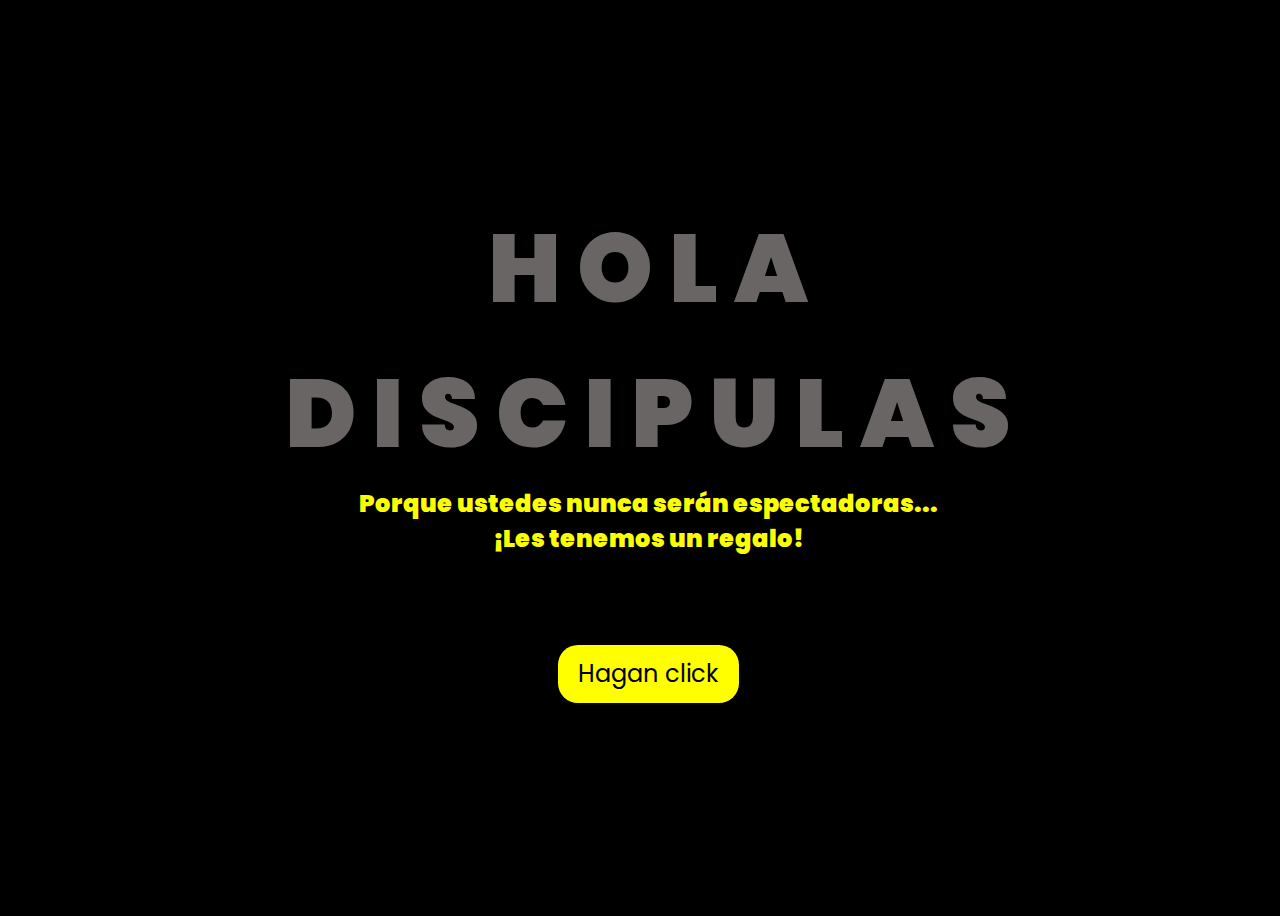
<file: index.html>
<!DOCTYPE html>
<html lang="es">
<head>
    <meta charset="UTF-8">
    <meta name="viewport" content="width=device-width, initial-scale=1.0">
    <link rel="stylesheet" href="css/style.css">
    <link rel="icon" href="img/flowers.png" type="image/x-icon">
    <title>Flores Discipulas</title>
</head>
<body>
    <div class="greetings">
        <span>H</span>
        <span>O</span>
        <span>L</span>
        <span>A</span>
    </div>
    <div class="greetings-discipulas">
        <span>D</span>
        <span>I</span>
        <span>S</span>
        <span>C</span>
        <span>I</span>
        <span>P</span>
        <span>U</span>
        <span>L</span>
        <span>A</span>
        <span>S</span>
        <div class="description">
            <span>Porque ustedes nunca serán espectadoras...</span>
            <br>
            <span>¡Les tenemos un regalo!</span>
        </div>
    <div class="button">
        <button>
            <a href="flower.html">Hagan click</a>
        </button>
    </div>
</body>
</html>
</file>
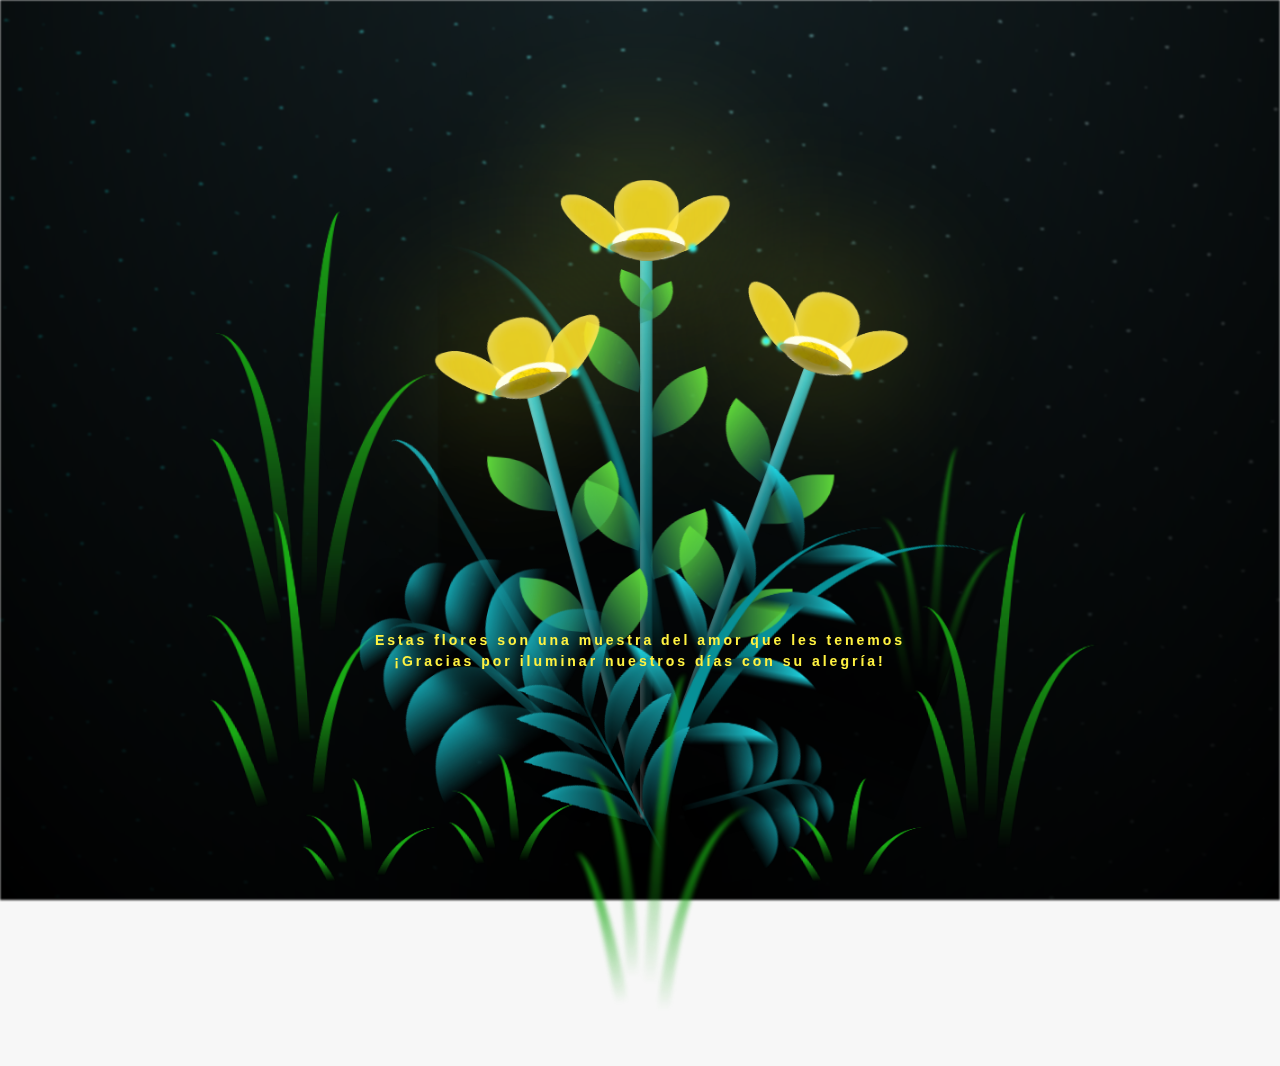
<file: flower.html>
<!DOCTYPE html>
<html lang="es">
  <head>
    <meta charset="UTF-8"/>
    <meta name="viewport" content="width=device-width, initial-scale=1.0" />
    <link rel="stylesheet" href="css/main.css" />
    <link rel="icon" href="img/flowers.png" type="image/x-icon" />
    <title>Flores Discipulas</title>
  </head>
  <body class="container">
    <audio src="sound/Floricienta — Flores Amarillas [Letra].mp3" autoplay></audio>

    </div>
    <div class="texto_mensaje"></div>
    <h1 class="titulo">Estas flores son una muestra del amor que les tenemos<br>
      ¡Gracias por iluminar nuestros días con su alegría!</h1>
    </div>
    <div class="night"></div>
    <div class="flowers">
      <div class="flower flower--1">
        <div class="flower__leafs flower__leafs--1">
          <div class="flower__leaf flower__leaf--1"></div>
          <div class="flower__leaf flower__leaf--2"></div>
          <div class="flower__leaf flower__leaf--3"></div>
          <div class="flower__leaf flower__leaf--4"></div>
          <div class="flower__white-circle"></div>
 
          <div class="flower__light flower__light--1"></div>
          <div class="flower__light flower__light--2"></div>
          <div class="flower__light flower__light--3"></div>
          <div class="flower__light flower__light--4"></div>
          <div class="flower__light flower__light--5"></div>
          <div class="flower__light flower__light--6"></div>
          <div class="flower__light flower__light--7"></div>
          <div class="flower__light flower__light--8"></div>
        </div>
        <div class="flower__line">
          <div class="flower__line__leaf flower__line__leaf--1"></div>
          <div class="flower__line__leaf flower__line__leaf--2"></div>
          <div class="flower__line__leaf flower__line__leaf--3"></div>
          <div class="flower__line__leaf flower__line__leaf--4"></div>
          <div class="flower__line__leaf flower__line__leaf--5"></div>
          <div class="flower__line__leaf flower__line__leaf--6"></div>
        </div>
      </div>

      <div class="flower flower--2">
        <div class="flower__leafs flower__leafs--2">
          <div class="flower__leaf flower__leaf--1"></div>
          <div class="flower__leaf flower__leaf--2"></div>
          <div class="flower__leaf flower__leaf--3"></div>
          <div class="flower__leaf flower__leaf--4"></div>
          <div class="flower__white-circle"></div>

          <div class="flower__light flower__light--1"></div>
          <div class="flower__light flower__light--2"></div>
          <div class="flower__light flower__light--3"></div>
          <div class="flower__light flower__light--4"></div>
          <div class="flower__light flower__light--5"></div>
          <div class="flower__light flower__light--6"></div>
          <div class="flower__light flower__light--7"></div>
          <div class="flower__light flower__light--8"></div>
        </div>
        <div class="flower__line">
          <div class="flower__line__leaf flower__line__leaf--1"></div>
          <div class="flower__line__leaf flower__line__leaf--2"></div>
          <div class="flower__line__leaf flower__line__leaf--3"></div>
          <div class="flower__line__leaf flower__line__leaf--4"></div>
        </div>
      </div>

      <div class="flower flower--3">
        <div class="flower__leafs flower__leafs--3">
          <div class="flower__leaf flower__leaf--1"></div>
          <div class="flower__leaf flower__leaf--2"></div>
          <div class="flower__leaf flower__leaf--3"></div>
          <div class="flower__leaf flower__leaf--4"></div>
          <div class="flower__white-circle"></div>

          <div class="flower__light flower__light--1"></div>
          <div class="flower__light flower__light--2"></div>
          <div class="flower__light flower__light--3"></div>
          <div class="flower__light flower__light--4"></div>
          <div class="flower__light flower__light--5"></div>
          <div class="flower__light flower__light--6"></div>
          <div class="flower__light flower__light--7"></div>
          <div class="flower__light flower__light--8"></div>
        </div>
        <div class="flower__line">
          <div class="flower__line__leaf flower__line__leaf--1"></div>
          <div class="flower__line__leaf flower__line__leaf--2"></div>
          <div class="flower__line__leaf flower__line__leaf--3"></div>
          <div class="flower__line__leaf flower__line__leaf--4"></div>
        </div>
      </div>

      <div class="grow-ans" style="--d: 1.2s">
        <div class="flower__g-long">
          <div class="flower__g-long__top"></div>
          <div class="flower__g-long__bottom"></div>
        </div>
      </div>

      <div class="growing-grass">
        <div class="flower__grass flower__grass--1">
          <div class="flower__grass--top"></div>
          <div class="flower__grass--bottom"></div>
          <div class="flower__grass__leaf flower__grass__leaf--1"></div>
          <div class="flower__grass__leaf flower__grass__leaf--2"></div>
          <div class="flower__grass__leaf flower__grass__leaf--3"></div>
          <div class="flower__grass__leaf flower__grass__leaf--4"></div>
          <div class="flower__grass__leaf flower__grass__leaf--5"></div>
          <div class="flower__grass__leaf flower__grass__leaf--6"></div>
          <div class="flower__grass__leaf flower__grass__leaf--7"></div>
          <div class="flower__grass__leaf flower__grass__leaf--8"></div>
          <div class="flower__grass__overlay"></div>
        </div>
      </div>

      <div class="growing-grass">
        <div class="flower__grass flower__grass--2">
          <div class="flower__grass--top"></div>
          <div class="flower__grass--bottom"></div>
          <div class="flower__grass__leaf flower__grass__leaf--1"></div>
          <div class="flower__grass__leaf flower__grass__leaf--2"></div>
          <div class="flower__grass__leaf flower__grass__leaf--3"></div>
          <div class="flower__grass__leaf flower__grass__leaf--4"></div>
          <div class="flower__grass__leaf flower__grass__leaf--5"></div>
          <div class="flower__grass__leaf flower__grass__leaf--6"></div>
          <div class="flower__grass__leaf flower__grass__leaf--7"></div>
          <div class="flower__grass__leaf flower__grass__leaf--8"></div>
          <div class="flower__grass__overlay"></div>
        </div>
      </div>

      <div class="grow-ans" style="--d: 2.4s">
        <div class="flower__g-right flower__g-right--1">
          <div class="leaf"></div>
        </div>
      </div>

      <div class="grow-ans" style="--d: 2.8s">
        <div class="flower__g-right flower__g-right--2">
          <div class="leaf"></div>
        </div>
      </div>

      <div class="grow-ans" style="--d: 2.8s">
        <div class="flower__g-front">
          <div
            class="flower__g-front__leaf-wrapper flower__g-front__leaf-wrapper--1"
          >
            <div class="flower__g-front__leaf"></div>
          </div>
          <div
            class="flower__g-front__leaf-wrapper flower__g-front__leaf-wrapper--2"
          >
            <div class="flower__g-front__leaf"></div>
          </div>
          <div
            class="flower__g-front__leaf-wrapper flower__g-front__leaf-wrapper--3"
          >
            <div class="flower__g-front__leaf"></div>
          </div>
          <div
            class="flower__g-front__leaf-wrapper flower__g-front__leaf-wrapper--4"
          >
            <div class="flower__g-front__leaf"></div>
          </div>
          <div
            class="flower__g-front__leaf-wrapper flower__g-front__leaf-wrapper--5"
          >
            <div class="flower__g-front__leaf"></div>
          </div>
          <div
            class="flower__g-front__leaf-wrapper flower__g-front__leaf-wrapper--6"
          >
            <div class="flower__g-front__leaf"></div>
          </div>
          <div
            class="flower__g-front__leaf-wrapper flower__g-front__leaf-wrapper--7"
          >
            <div class="flower__g-front__leaf"></div>
          </div>
          <div
            class="flower__g-front__leaf-wrapper flower__g-front__leaf-wrapper--8"
          >
            <div class="flower__g-front__leaf"></div>
          </div>
          <div class="flower__g-front__line"></div>
        </div>
      </div>

      <div class="grow-ans" style="--d: 3.2s">
        <div class="flower__g-fr">
          <div class="leaf"></div>
          <div class="flower__g-fr__leaf flower__g-fr__leaf--1"></div>
          <div class="flower__g-fr__leaf flower__g-fr__leaf--2"></div>
          <div class="flower__g-fr__leaf flower__g-fr__leaf--3"></div>
          <div class="flower__g-fr__leaf flower__g-fr__leaf--4"></div>
          <div class="flower__g-fr__leaf flower__g-fr__leaf--5"></div>
          <div class="flower__g-fr__leaf flower__g-fr__leaf--6"></div>
          <div class="flower__g-fr__leaf flower__g-fr__leaf--7"></div>
          <div class="flower__g-fr__leaf flower__g-fr__leaf--8"></div>
        </div>
      </div>

      <div class="long-g long-g--0">
        <div class="grow-ans" style="--d: 3s">
          <div class="leaf leaf--0"></div>
        </div>
        <div class="grow-ans" style="--d: 2.2s">
          <div class="leaf leaf--1"></div>
        </div>
        <div class="grow-ans" style="--d: 3.4s">
          <div class="leaf leaf--2"></div>
        </div>
        <div class="grow-ans" style="--d: 3.6s">
          <div class="leaf leaf--3"></div>
        </div>
      </div>

      <div class="long-g long-g--1">
        <div class="grow-ans" style="--d: 3.6s">
          <div class="leaf leaf--0"></div>
        </div>
        <div class="grow-ans" style="--d: 3.8s">
          <div class="leaf leaf--1"></div>
        </div>
        <div class="grow-ans" style="--d: 4s">
          <div class="leaf leaf--2"></div>
        </div>
        <div class="grow-ans" style="--d: 4.2s">
          <div class="leaf leaf--3"></div>
        </div>
      </div>

      <div class="long-g long-g--2">
        <div class="grow-ans" style="--d: 4s">
          <div class="leaf leaf--0"></div>
        </div>
        <div class="grow-ans" style="--d: 4.2s">
          <div class="leaf leaf--1"></div>
        </div>
        <div class="grow-ans" style="--d: 4.4s">
          <div class="leaf leaf--2"></div>
        </div>
        <div class="grow-ans" style="--d: 4.6s">
          <div class="leaf leaf--3"></div>
        </div>
      </div>

      <div class="long-g long-g--3">
        <div class="grow-ans" style="--d: 4s">
          <div class="leaf leaf--0"></div>
        </div>
        <div class="grow-ans" style="--d: 4.2s">
          <div class="leaf leaf--1"></div>
        </div>
        <div class="grow-ans" style="--d: 3s">
          <div class="leaf leaf--2"></div>
        </div>
        <div class="grow-ans" style="--d: 3.6s">
          <div class="leaf leaf--3"></div>
        </div>
      </div>

      <div class="long-g long-g--4">
        <div class="grow-ans" style="--d: 4s">
          <div class="leaf leaf--0"></div>
        </div>
        <div class="grow-ans" style="--d: 4.2s">
          <div class="leaf leaf--1"></div>
        </div>
        <div class="grow-ans" style="--d: 3s">
          <div class="leaf leaf--2"></div>
        </div>
        <div class="grow-ans" style="--d: 3.6s">
          <div class="leaf leaf--3"></div>
        </div>
      </div>

      <div class="long-g long-g--5">
        <div class="grow-ans" style="--d: 4s">
          <div class="leaf leaf--0"></div>
        </div>
        <div class="grow-ans" style="--d: 4.2s">
          <div class="leaf leaf--1"></div>
        </div>
        <div class="grow-ans" style="--d: 3s">
          <div class="leaf leaf--2"></div>
        </div>
        <div class="grow-ans" style="--d: 3.6s">
          <div class="leaf leaf--3"></div>
        </div>
      </div>

      <div class="long-g long-g--6">
        <div class="grow-ans" style="--d: 4.2s">
          <div class="leaf leaf--0"></div>
        </div>
        <div class="grow-ans" style="--d: 4.4s">
          <div class="leaf leaf--1"></div>
        </div>
        <div class="grow-ans" style="--d: 4.6s">
          <div class="leaf leaf--2"></div>
        </div>
        <div class="grow-ans" style="--d: 4.8s">
          <div class="leaf leaf--3"></div>
        </div>
      </div>

      <div class="long-g long-g--7">
        <div class="grow-ans" style="--d: 3s">
          <div class="leaf leaf--0"></div>
        </div>
        <div class="grow-ans" style="--d: 3.2s">
          <div class="leaf leaf--1"></div>
        </div>
        <div class="grow-ans" style="--d: 3.5s">
          <div class="leaf leaf--2"></div>
        </div>
        <div class="grow-ans" style="--d: 3.6s">
          <div class="leaf leaf--3"></div>
        </div>
      </div>
    </div>
    <script src="anim.js"></script>
    <script src="main.js"></script>
  </body>
</html>
</file>
<file: css/style.css>
@import url("https://fonts.googleapis.com/css2?family=Poppins:ital,wght@0,500;1,900&display=swap");
* {
    font-family: "Poppins", cursive;
}
body {
    color: #696565;
    width: 100%;
    height: 100vh;
    display: flex;
    flex-direction: column;
    align-items: center;
    justify-content: center;
    background-color: black;
}   
.greetings {
    font-size: 6rem;
    font-weight: 900;
    text-align: center;
}
.greetings > span {
    animation: glow 3s ease-in-out infinite;
}

.greetings-discipulas {
    font-size: 6rem;
    font-weight: 900;
    text-align: center;
}
.greetings-discipulas > span {
    animation: glow 3s ease-in-out infinite;
}

@keyframes glow {
    0%,
    100% {
        color: #fff;
        text-shadow: 0 0 12px #fbff00, 0 0 50px #fbff00, 0 0 100px #fbff00;
    }
    10%,
    90% {
        color: #696565;
        text-shadow: none;
    }
}

.greetings:first-of-type > span:nth-child(1) {
    animation-delay: 0s;
}
.greetings:first-of-type > span:nth-child(2) {
    animation-delay: 0.2s;
}
.greetings:first-of-type > span:nth-child(3) {
    animation-delay: 0.4s;
}
.greetings:first-of-type > span:nth-child(4) {
    animation-delay: 0.6s;
}

.greetings-discipulas:nth-of-type(2) > span:nth-child(1) {
    animation-delay: 0.8s;
}
.greetings-discipulas:nth-of-type(2) > span:nth-child(2) {
    animation-delay: 1.0s;
}
.greetings-discipulas:nth-of-type(2) > span:nth-child(3) {
    animation-delay: 1.2s;
}
.greetings-discipulas:nth-of-type(2) > span:nth-child(4) {
    animation-delay: 1.4s;
}
.greetings-discipulas:nth-of-type(2) > span:nth-child(5) {
    animation-delay: 1.6s;
}
.greetings-discipulas:nth-of-type(2) > span:nth-child(6) {
    animation-delay: 1.8s;
}
.greetings-discipulas:nth-of-type(2) > span:nth-child(7) {
    animation-delay: 2s;
}
.greetings-discipulas:nth-of-type(2) > span:nth-child(8) {
    animation-delay: 2.2s;
}
.greetings-discipulas:nth-of-type(2) > span:nth-child(9) {
    animation-delay: 2.4s;
}
.greetings-discipulas:nth-of-type(2) > span:nth-child(10) {
    animation-delay: 2.6s;
}

.description {
    font-size: 1.5rem;
    margin-bottom: 20px;
}

.button a {
    text-decoration: none;
    font-size: 1.5rem;
    color: #111;
    text-align: center;
}

@media screen and (max-width: 574px) {
    .greetings {
        display: block;
        font-size: 3rem;
        font-weight: 500;
        text-align: center;
    }
    .description {
        font-size: 1rem;
    }

    .button a {
        font-size: 0.5rem;
    }
}

@media screen and (max-width: 574px) {
    .greetings-discipulas {
        display: block;
        font-size: 3rem;
        font-weight: 500;
        text-align: center;
    }
    .description {
        font-size: 1rem;
    }

    .button a {
        font-size: 0.5rem;
    }
}

.description {
    color: #fbff00;
    text-align: center;
}

/* Estilo para el botón */
.button button {
    background-color: yellow; /* Fondo amarillo */
    border: none; /* Sin bordes */
    padding: 10px 20px; /* Ajusta el relleno según tu preferencia */
    font-size: 25px; /* Tamaño de fuente */
    cursor: pointer;
    position: relative; /* Necesario para el resplandor */
    border-radius: 20px; /* Esquinas redondeadas */
    transition: background-color 0.3s ease-in-out; /* Transición suave para el color de fondo */
}

/* Estilo para el enlace dentro del botón */
.button button a {
    text-decoration: none; /* Elimina el subrayado del enlace */
    color: #000000; /* Hereda el color del texto del botón */
}

/* Efecto de resplandor al pasar el cursor sobre el botón */
.button button:hover {
    background-color: rgb(255, 228, 109); /* Cambia el color de fondo al pasar el mouse a naranja */
    box-shadow: 0 0 10px yellow, 0 0 20px yellow, 0 0 30px yellow; /* Efecto de resplandor amarillo */
}
</file>
<file: css/main.css>
*,
*::after,
*::before {
  padding: 0;
  margin: 0;
  box-sizing: border-box;
}

:root {
  --dark-color: #000;
}

body {
  display: flex;
  align-items: flex-end;
  justify-content: center;
  min-height: 100vh;
  background-color: var(--dark-color);
  overflow: hidden;
  perspective: 1000px;
}

#lyrics {
  font-size: 28px;
  font-family: "Franklin Gothic Medium", "Arial Narrow", Arial, sans-serif;
  color: white;
  position: absolute;
  margin-bottom: 20%;
  z-index: 1;
  font-weight: bold;
  letter-spacing: 4px;
}
@media only screen and (max-width: 600px) {
  /* Estilos específicos para dispositivos con un ancho máximo de 600px */
  #lyrics {
      font-size: 14px; /* Reduce el tamaño del texto para dispositivos más pequeños */
      margin-bottom: 530px;
      letter-spacing: 3px;
  }

}

@keyframes fadeIn {
  from {
    opacity: 0;
  }
  to {
    opacity: 1;
  }
}

.night {
  z-index: -1;
  position: absolute;
  left: 50%;
  top: 0;
  transform: translateX(-50%);
  width: 100%;
  height: 100%;
  filter: blur(0.1vmin);
  background-image: radial-gradient(
      ellipse at top,
      transparent 0%,
      var(--dark-color)
    ),
    radial-gradient(
      ellipse at bottom,
      var(--dark-color),
      rgba(145, 233, 255, 0.2)
    ),
    repeating-linear-gradient(
      220deg,
      rgb(0, 0, 0) 0px,
      rgb(0, 0, 0) 19px,
      transparent 19px,
      transparent 22px
    ),
    repeating-linear-gradient(
      189deg,
      rgb(0, 0, 0) 0px,
      rgb(0, 0, 0) 19px,
      transparent 19px,
      transparent 22px
    ),
    repeating-linear-gradient(
      148deg,
      rgb(0, 0, 0) 0px,
      rgb(0, 0, 0) 19px,
      transparent 19px,
      transparent 22px
    ),
    linear-gradient(90deg, rgb(0, 255, 250), rgb(240, 240, 240));
}

.flowers {
  position: relative;
  transform: scale(0.9);
  /*margin-bottom: 100px;
  */
}

@media only screen and (max-width: 600px) {
  /* Estilos específicos para dispositivos con un ancho máximo de 600px */
.flowers {
      font-size: 14px;
      margin-bottom: 35%;
      letter-spacing: 3px;
      transform: scale(1.0);
}

}

.flower {
  position: absolute;
  bottom: 10vmin;
  transform-origin: bottom center;
  z-index: 10;
  --fl-speed: 0.8s;
}
.flower--1 {
  -webkit-animation: moving-flower-1 4s linear infinite;
  animation: moving-flower-1 4s linear infinite;
}
.flower--1 .flower__line {
  height: 70vmin;
  -webkit-animation-delay: 0.3s;
  animation-delay: 0.3s;
}
.flower--1 .flower__line__leaf--1 {
  -webkit-animation: blooming-leaf-right var(--fl-speed) 1.6s backwards;
  animation: blooming-leaf-right var(--fl-speed) 1.6s backwards;
}
.flower--1 .flower__line__leaf--2 {
  -webkit-animation: blooming-leaf-right var(--fl-speed) 1.4s backwards;
  animation: blooming-leaf-right var(--fl-speed) 1.4s backwards;
}
.flower--1 .flower__line__leaf--3 {
  -webkit-animation: blooming-leaf-left var(--fl-speed) 1.2s backwards;
  animation: blooming-leaf-left var(--fl-speed) 1.2s backwards;
}
.flower--1 .flower__line__leaf--4 {
  -webkit-animation: blooming-leaf-left var(--fl-speed) 1s backwards;
  animation: blooming-leaf-left var(--fl-speed) 1s backwards;
}
.flower--1 .flower__line__leaf--5 {
  -webkit-animation: blooming-leaf-right var(--fl-speed) 1.8s backwards;
  animation: blooming-leaf-right var(--fl-speed) 1.8s backwards;
}
.flower--1 .flower__line__leaf--6 {
  -webkit-animation: blooming-leaf-left var(--fl-speed) 2s backwards;
  animation: blooming-leaf-left var(--fl-speed) 2s backwards;
}
.flower--2 {
  left: 50%;
  transform: rotate(20deg);
  -webkit-animation: moving-flower-2 4s linear infinite;
  animation: moving-flower-2 4s linear infinite;
}
.flower--2 .flower__line {
  height: 60vmin;
  -webkit-animation-delay: 0.6s;
  animation-delay: 0.6s;
}
.flower--2 .flower__line__leaf--1 {
  -webkit-animation: blooming-leaf-right var(--fl-speed) 1.9s backwards;
  animation: blooming-leaf-right var(--fl-speed) 1.9s backwards;
}
.flower--2 .flower__line__leaf--2 {
  -webkit-animation: blooming-leaf-right var(--fl-speed) 1.7s backwards;
  animation: blooming-leaf-right var(--fl-speed) 1.7s backwards;
}
.flower--2 .flower__line__leaf--3 {
  -webkit-animation: blooming-leaf-left var(--fl-speed) 1.5s backwards;
  animation: blooming-leaf-left var(--fl-speed) 1.5s backwards;
}
.flower--2 .flower__line__leaf--4 {
  -webkit-animation: blooming-leaf-left var(--fl-speed) 1.3s backwards;
  animation: blooming-leaf-left var(--fl-speed) 1.3s backwards;
}
.flower--3 {
  left: 50%;
  transform: rotate(-15deg);
  -webkit-animation: moving-flower-3 4s linear infinite;
  animation: moving-flower-3 4s linear infinite;
}
.flower--3 .flower__line {
  -webkit-animation-delay: 0.9s;
  animation-delay: 0.9s;
}
.flower--3 .flower__line__leaf--1 {
  -webkit-animation: blooming-leaf-right var(--fl-speed) 2.5s backwards;
  animation: blooming-leaf-right var(--fl-speed) 2.5s backwards;
}
.flower--3 .flower__line__leaf--2 {
  -webkit-animation: blooming-leaf-right var(--fl-speed) 2.3s backwards;
  animation: blooming-leaf-right var(--fl-speed) 2.3s backwards;
}
.flower--3 .flower__line__leaf--3 {
  -webkit-animation: blooming-leaf-left var(--fl-speed) 2.1s backwards;
  animation: blooming-leaf-left var(--fl-speed) 2.1s backwards;
}
.flower--3 .flower__line__leaf--4 {
  -webkit-animation: blooming-leaf-left var(--fl-speed) 1.9s backwards;
  animation: blooming-leaf-left var(--fl-speed) 1.9s backwards;
}
.flower__leafs {
  position: relative;
  -webkit-animation: blooming-flower 2s backwards;
  animation: blooming-flower 2s backwards;
}
.flower__leafs--1 {
  -webkit-animation-delay: 1.1s;
  animation-delay: 1.1s;
}
.flower__leafs--2 {
  -webkit-animation-delay: 1.4s;
  animation-delay: 1.4s;
}
.flower__leafs--3 {
  -webkit-animation-delay: 1.7s;
  animation-delay: 1.7s;
}
.flower__leafs::after {
  content: "";
  position: absolute;
  left: 0;
  top: 0;
  transform: translate(-50%, -100%);
  width: 8vmin;
  height: 8vmin;
  background-color: #f9fd25;
  /* background-color: #fd2525; */
  filter: blur(10vmin);
}
.flower__leaf {
  position: absolute;
  bottom: 0;
  left: 50%;
  width: 8vmin;
  height: 11vmin;
  border-radius: 51% 49% 47% 53%/44% 45% 55% 69%;
  background-color: #253bfd;
  background-color: #fddd25;
  transform-origin: bottom center;
  opacity: 0.9;
  box-shadow: inset 0 0 2vmin rgba(255, 255, 255, 0.5);
}
.flower__leaf--1 {
  transform: translate(-10%, 1%) rotateY(40deg) rotateX(-50deg);
}
.flower__leaf--2 {
  transform: translate(-50%, -4%) rotateX(40deg);
}
.flower__leaf--3 {
  transform: translate(-90%, 0%) rotateY(45deg) rotateX(50deg);
}
.flower__leaf--4 {
  width: 8vmin;
  height: 8vmin;
  transform-origin: bottom left;
  border-radius: 4vmin 10vmin 4vmin 4vmin;
  transform: translate(0%, 18%) rotateX(70deg) rotate(-43deg);
  background-color: #7c6901;
  z-index: 1;
  opacity: 0.8;
}
.flower__white-circle {
  position: absolute;
  left: -3.5vmin;
  top: -3vmin;
  width: 9vmin;
  height: 4vmin;
  border-radius: 50%;
  background-color: #fff;
}
.flower__white-circle::after {
  content: "";
  position: absolute;
  left: 50%;
  top: 45%;
  transform: translate(-50%, -50%);
  width: 60%;
  height: 60%;
  border-radius: inherit;
  background-image: repeating-linear-gradient(
      135deg,
      rgba(0, 0, 0, 0.03) 0px,
      rgba(0, 0, 0, 0.03) 1px,
      transparent 1px,
      transparent 12px
    ),
    repeating-linear-gradient(
      45deg,
      rgba(0, 0, 0, 0.03) 0px,
      rgba(0, 0, 0, 0.03) 1px,
      transparent 1px,
      transparent 12px
    ),
    repeating-linear-gradient(
      67.5deg,
      rgba(0, 0, 0, 0.03) 0px,
      rgba(0, 0, 0, 0.03) 1px,
      transparent 1px,
      transparent 12px
    ),
    repeating-linear-gradient(
      135deg,
      rgba(0, 0, 0, 0.03) 0px,
      rgba(0, 0, 0, 0.03) 1px,
      transparent 1px,
      transparent 12px
    ),
    repeating-linear-gradient(
      45deg,
      rgba(0, 0, 0, 0.03) 0px,
      rgba(0, 0, 0, 0.03) 1px,
      transparent 1px,
      transparent 12px
    ),
    repeating-linear-gradient(
      112.5deg,
      rgba(0, 0, 0, 0.03) 0px,
      rgba(0, 0, 0, 0.03) 1px,
      transparent 1px,
      transparent 12px
    ),
    repeating-linear-gradient(
      112.5deg,
      rgba(0, 0, 0, 0.03) 0px,
      rgba(0, 0, 0, 0.03) 1px,
      transparent 1px,
      transparent 12px
    ),
    repeating-linear-gradient(
      45deg,
      rgba(0, 0, 0, 0.03) 0px,
      rgba(0, 0, 0, 0.03) 1px,
      transparent 1px,
      transparent 12px
    ),
    repeating-linear-gradient(
      22.5deg,
      rgba(0, 0, 0, 0.03) 0px,
      rgba(0, 0, 0, 0.03) 1px,
      transparent 1px,
      transparent 12px
    ),
    repeating-linear-gradient(
      45deg,
      rgba(0, 0, 0, 0.03) 0px,
      rgba(0, 0, 0, 0.03) 1px,
      transparent 1px,
      transparent 12px
    ),
    repeating-linear-gradient(
      22.5deg,
      rgba(0, 0, 0, 0.03) 0px,
      rgba(0, 0, 0, 0.03) 1px,
      transparent 1px,
      transparent 12px
    ),
    repeating-linear-gradient(
      135deg,
      rgba(0, 0, 0, 0.03) 0px,
      rgba(0, 0, 0, 0.03) 1px,
      transparent 1px,
      transparent 12px
    ),
    repeating-linear-gradient(
      157.5deg,
      rgba(0, 0, 0, 0.03) 0px,
      rgba(0, 0, 0, 0.03) 1px,
      transparent 1px,
      transparent 12px
    ),
    repeating-linear-gradient(
      67.5deg,
      rgba(0, 0, 0, 0.03) 0px,
      rgba(0, 0, 0, 0.03) 1px,
      transparent 1px,
      transparent 12px
    ),
    repeating-linear-gradient(
      67.5deg,
      rgba(0, 0, 0, 0.03) 0px,
      rgba(0, 0, 0, 0.03) 1px,
      transparent 1px,
      transparent 12px
    ),
    linear-gradient(90deg, rgb(255, 235, 18), rgb(255, 206, 0));
}
.flower__line {
  height: 55vmin;
  width: 1.5vmin;
  background-image: linear-gradient(
      to left,
      rgba(0, 0, 0, 0.2),
      transparent,
      rgba(255, 255, 255, 0.2)
    ),
    linear-gradient(to top, transparent 10%, #14757a, #39c6d6);
  box-shadow: inset 0 0 2px rgba(0, 0, 0, 0.5);
  -webkit-animation: grow-flower-tree 4s backwards;
  animation: grow-flower-tree 4s backwards;
}
.flower__line__leaf {
  --w: 7vmin;
  --h: calc(var(--w) + 2vmin);
  position: absolute;
  top: 20%;
  left: 90%;
  width: var(--w);
  height: var(--h);
  border-top-right-radius: var(--h);
  border-bottom-left-radius: var(--h);
  background-image: linear-gradient(to top, rgba(20, 117, 122, 0.4), #5ed639);
}
.flower__line__leaf--1 {
  transform: rotate(70deg) rotateY(30deg);
}
.flower__line__leaf--2 {
  top: 45%;
  transform: rotate(70deg) rotateY(30deg);
}
.flower__line__leaf--3,
.flower__line__leaf--4,
.flower__line__leaf--6 {
  border-top-right-radius: 0;
  border-bottom-left-radius: 0;
  border-top-left-radius: var(--h);
  border-bottom-right-radius: var(--h);
  left: -460%;
  top: 12%;
  transform: rotate(-70deg) rotateY(30deg);
}
.flower__line__leaf--4 {
  top: 40%;
}
.flower__line__leaf--5 {
  top: 0;
  transform-origin: left;
  transform: rotate(70deg) rotateY(30deg) scale(0.6);
}
.flower__line__leaf--6 {
  top: -2%;
  left: -450%;
  transform-origin: right;
  transform: rotate(-70deg) rotateY(30deg) scale(0.6);
}
.flower__light {
  position: absolute;
  bottom: 0vmin;
  width: 1vmin;
  height: 1vmin;
  background-color: rgb(255, 251, 0);
  border-radius: 50%;
  filter: blur(0.2vmin);
  -webkit-animation: light-ans 4s linear infinite backwards;
  animation: light-ans 4s linear infinite backwards;
}
.flower__light:nth-child(odd) {
  background-color: #23f0ff;
}
.flower__light--1 {
  left: -2vmin;
  -webkit-animation-delay: 1s;
  animation-delay: 1s;
}
.flower__light--2 {
  left: 3vmin;
  -webkit-animation-delay: 0.5s;
  animation-delay: 0.5s;
}
.flower__light--3 {
  left: -6vmin;
  -webkit-animation-delay: 0.3s;
  animation-delay: 0.3s;
}
.flower__light--4 {
  left: 6vmin;
  -webkit-animation-delay: 0.9s;
  animation-delay: 0.9s;
}
.flower__light--5 {
  left: -1vmin;
  -webkit-animation-delay: 1.5s;
  animation-delay: 1.5s;
}
.flower__light--6 {
  left: -4vmin;
  -webkit-animation-delay: 3s;
  animation-delay: 3s;
}
.flower__light--7 {
  left: 3vmin;
  -webkit-animation-delay: 2s;
  animation-delay: 2s;
}
.flower__light--8 {
  left: -6vmin;
  -webkit-animation-delay: 3.5s;
  animation-delay: 3.5s;
}
.flower__grass {
  --c: #159faa;
  --line-w: 1.5vmin;
  position: absolute;
  bottom: 12vmin;
  left: -7vmin;
  display: flex;
  flex-direction: column;
  align-items: flex-end;
  z-index: 20;
  transform-origin: bottom center;
  transform: rotate(-48deg) rotateY(40deg);
}
.flower__grass--1 {
  -webkit-animation: moving-grass 2s linear infinite;
  animation: moving-grass 2s linear infinite;
}
.flower__grass--2 {
  left: 2vmin;
  bottom: 10vmin;
  transform: scale(0.5) rotate(75deg) rotateX(10deg) rotateY(-200deg);
  opacity: 0.8;
  z-index: 0;
  -webkit-animation: moving-grass--2 1.5s linear infinite;
  animation: moving-grass--2 1.5s linear infinite;
}
.flower__grass--top {
  width: 7vmin;
  height: 10vmin;
  border-top-right-radius: 100%;
  border-right: var(--line-w) solid var(--c);
  transform-origin: bottom center;
  transform: rotate(-2deg);
}
.flower__grass--bottom {
  margin-top: -2px;
  width: var(--line-w);
  height: 25vmin;
  background-image: linear-gradient(to top, transparent, var(--c));
}
.flower__grass__leaf {
  --size: 10vmin;
  position: absolute;
  width: calc(var(--size) * 2.1);
  height: var(--size);
  border-top-left-radius: var(--size);
  border-top-right-radius: var(--size);
  background-image: linear-gradient(
    to top,
    transparent,
    transparent 30%,
    var(--c)
  );
  z-index: 100;
}
.flower__grass__leaf--1 {
  top: -6%;
  left: 30%;
  --size: 6vmin;
  transform: rotate(-20deg);
  -webkit-animation: growing-grass-ans--1 2s 2.6s backwards;
  animation: growing-grass-ans--1 2s 2.6s backwards;
}
@-webkit-keyframes growing-grass-ans--1 {
  0% {
    transform-origin: bottom left;
    transform: rotate(-20deg) scale(0);
  }
}
@keyframes growing-grass-ans--1 {
  0% {
    transform-origin: bottom left;
    transform: rotate(-20deg) scale(0);
  }
}
.flower__grass__leaf--2 {
  top: -5%;
  left: -110%;
  --size: 6vmin;
  transform: rotate(10deg);
  -webkit-animation: growing-grass-ans--2 2s 2.4s linear backwards;
  animation: growing-grass-ans--2 2s 2.4s linear backwards;
}
@-webkit-keyframes growing-grass-ans--2 {
  0% {
    transform-origin: bottom right;
    transform: rotate(10deg) scale(0);
  }
}
@keyframes growing-grass-ans--2 {
  0% {
    transform-origin: bottom right;
    transform: rotate(10deg) scale(0);
  }
}
.flower__grass__leaf--3 {
  top: 5%;
  left: 60%;
  --size: 8vmin;
  transform: rotate(-18deg) rotateX(-20deg);
  -webkit-animation: growing-grass-ans--3 2s 2.2s linear backwards;
  animation: growing-grass-ans--3 2s 2.2s linear backwards;
}
@-webkit-keyframes growing-grass-ans--3 {
  0% {
    transform-origin: bottom left;
    transform: rotate(-18deg) rotateX(-20deg) scale(0);
  }
}
@keyframes growing-grass-ans--3 {
  0% {
    transform-origin: bottom left;
    transform: rotate(-18deg) rotateX(-20deg) scale(0);
  }
}
.flower__grass__leaf--4 {
  top: 6%;
  left: -135%;
  --size: 8vmin;
  transform: rotate(2deg);
  -webkit-animation: growing-grass-ans--4 2s 2s linear backwards;
  animation: growing-grass-ans--4 2s 2s linear backwards;
}
@-webkit-keyframes growing-grass-ans--4 {
  0% {
    transform-origin: bottom right;
    transform: rotate(2deg) scale(0);
  }
}
@keyframes growing-grass-ans--4 {
  0% {
    transform-origin: bottom right;
    transform: rotate(2deg) scale(0);
  }
}
.flower__grass__leaf--5 {
  top: 20%;
  left: 60%;
  --size: 10vmin;
  transform: rotate(-24deg) rotateX(-20deg);
  -webkit-animation: growing-grass-ans--5 2s 1.8s linear backwards;
  animation: growing-grass-ans--5 2s 1.8s linear backwards;
}
@-webkit-keyframes growing-grass-ans--5 {
  0% {
    transform-origin: bottom left;
    transform: rotate(-24deg) rotateX(-20deg) scale(0);
  }
}
@keyframes growing-grass-ans--5 {
  0% {
    transform-origin: bottom left;
    transform: rotate(-24deg) rotateX(-20deg) scale(0);
  }
}
.flower__grass__leaf--6 {
  top: 22%;
  left: -180%;
  --size: 10vmin;
  transform: rotate(10deg);
  -webkit-animation: growing-grass-ans--6 2s 1.6s linear backwards;
  animation: growing-grass-ans--6 2s 1.6s linear backwards;
}
@-webkit-keyframes growing-grass-ans--6 {
  0% {
    transform-origin: bottom right;
    transform: rotate(10deg) scale(0);
  }
}
@keyframes growing-grass-ans--6 {
  0% {
    transform-origin: bottom right;
    transform: rotate(10deg) scale(0);
  }
}
.flower__grass__leaf--7 {
  top: 39%;
  left: 70%;
  --size: 10vmin;
  transform: rotate(-10deg);
  -webkit-animation: growing-grass-ans--7 2s 1.4s linear backwards;
  animation: growing-grass-ans--7 2s 1.4s linear backwards;
}
@-webkit-keyframes growing-grass-ans--7 {
  0% {
    transform-origin: bottom left;
    transform: rotate(-10deg) scale(0);
  }
}
@keyframes growing-grass-ans--7 {
  0% {
    transform-origin: bottom left;
    transform: rotate(-10deg) scale(0);
  }
}
.flower__grass__leaf--8 {
  top: 40%;
  left: -215%;
  --size: 11vmin;
  transform: rotate(10deg);
  -webkit-animation: growing-grass-ans--8 2s 1.2s linear backwards;
  animation: growing-grass-ans--8 2s 1.2s linear backwards;
}
@-webkit-keyframes growing-grass-ans--8 {
  0% {
    transform-origin: bottom right;
    transform: rotate(10deg) scale(0);
  }
}
@keyframes growing-grass-ans--8 {
  0% {
    transform-origin: bottom right;
    transform: rotate(10deg) scale(0);
  }
}
.flower__grass__overlay {
  position: absolute;
  top: -10%;
  right: 0%;
  width: 100%;
  height: 100%;
  background-color: rgba(0, 0, 0, 0.6);
  filter: blur(1.5vmin);
  z-index: 100;
}
.flower__g-long {
  --w: 2vmin;
  --h: 6vmin;
  --c: #159faa;
  position: absolute;
  bottom: 10vmin;
  left: -3vmin;
  transform-origin: bottom center;
  transform: rotate(-30deg) rotateY(-20deg);
  display: flex;
  flex-direction: column;
  align-items: flex-end;
  -webkit-animation: flower-g-long-ans 3s linear infinite;
  animation: flower-g-long-ans 3s linear infinite;
}
@-webkit-keyframes flower-g-long-ans {
  0%,
  100% {
    transform: rotate(-30deg) rotateY(-20deg);
  }
  50% {
    transform: rotate(-32deg) rotateY(-20deg);
  }
}
@keyframes flower-g-long-ans {
  0%,
  100% {
    transform: rotate(-30deg) rotateY(-20deg);
  }
  50% {
    transform: rotate(-32deg) rotateY(-20deg);
  }
}
.flower__g-long__top {
  top: calc(var(--h) * -1);
  width: calc(var(--w) + 1vmin);
  height: var(--h);
  border-top-right-radius: 100%;
  border-right: 0.7vmin solid var(--c);
  transform: translate(-0.7vmin, 1vmin);
}
.flower__g-long__bottom {
  width: var(--w);
  height: 50vmin;
  transform-origin: bottom center;
  background-image: linear-gradient(to top, transparent 30%, var(--c));
  box-shadow: inset 0 0 2px rgba(0, 0, 0, 0.5);
  -webkit-clip-path: polygon(35% 0, 65% 1%, 100% 100%, 0% 100%);
  clip-path: polygon(35% 0, 65% 1%, 100% 100%, 0% 100%);
}
.flower__g-right {
  position: absolute;
  bottom: 6vmin;
  left: -2vmin;
  transform-origin: bottom left;
  transform: rotate(20deg);
}
.flower__g-right .leaf {
  width: 30vmin;
  height: 50vmin;
  border-top-left-radius: 100%;
  border-left: 2vmin solid #079097;
  background-image: linear-gradient(
    to bottom,
    transparent,
    var(--dark-color) 60%
  );
  -webkit-mask-image: linear-gradient(to top, transparent 30%, #079097 60%);
}
.flower__g-right--1 {
  -webkit-animation: flower-g-right-ans 2.5s linear infinite;
  animation: flower-g-right-ans 2.5s linear infinite;
}
.flower__g-right--2 {
  left: 5vmin;
  transform: rotateY(-180deg);
  -webkit-animation: flower-g-right-ans--2 3s linear infinite;
  animation: flower-g-right-ans--2 3s linear infinite;
}
.flower__g-right--2 .leaf {
  height: 75vmin;
  filter: blur(0.3vmin);
  opacity: 0.8;
}
@-webkit-keyframes flower-g-right-ans {
  0%,
  100% {
    transform: rotate(20deg);
  }
  50% {
    transform: rotate(24deg) rotateX(-20deg);
  }
}
@keyframes flower-g-right-ans {
  0%,
  100% {
    transform: rotate(20deg);
  }
  50% {
    transform: rotate(24deg) rotateX(-20deg);
  }
}
@-webkit-keyframes flower-g-right-ans--2 {
  0%,
  100% {
    transform: rotateY(-180deg) rotate(0deg) rotateX(-20deg);
  }
  50% {
    transform: rotateY(-180deg) rotate(6deg) rotateX(-20deg);
  }
}
@keyframes flower-g-right-ans--2 {
  0%,
  100% {
    transform: rotateY(-180deg) rotate(0deg) rotateX(-20deg);
  }
  50% {
    transform: rotateY(-180deg) rotate(6deg) rotateX(-20deg);
  }
}
.flower__g-front {
  position: absolute;
  bottom: 6vmin;
  left: 2.5vmin;
  z-index: 100;
  transform-origin: bottom center;
  transform: rotate(-28deg) rotateY(30deg) scale(1.04);
  -webkit-animation: flower__g-front-ans 2s linear infinite;
  animation: flower__g-front-ans 2s linear infinite;
}
@-webkit-keyframes flower__g-front-ans {
  0%,
  100% {
    transform: rotate(-28deg) rotateY(30deg) scale(1.04);
  }
  50% {
    transform: rotate(-35deg) rotateY(40deg) scale(1.04);
  }
}
@keyframes flower__g-front-ans {
  0%,
  100% {
    transform: rotate(-28deg) rotateY(30deg) scale(1.04);
  }
  50% {
    transform: rotate(-35deg) rotateY(40deg) scale(1.04);
  }
}
.flower__g-front__line {
  width: 0.3vmin;
  height: 20vmin;
  background-image: linear-gradient(
    to top,
    transparent,
    #079097,
    transparent 100%
  );
  position: relative;
}
.flower__g-front__leaf-wrapper {
  position: absolute;
  top: 0;
  left: 0;
  transform-origin: bottom left;
  transform: rotate(10deg);
}
.flower__g-front__leaf-wrapper:nth-child(even) {
  left: 0vmin;
  transform: rotateY(-180deg) rotate(5deg);
  -webkit-animation: flower__g-front__leaf-left-ans 1s ease-in backwards;
  animation: flower__g-front__leaf-left-ans 1s ease-in backwards;
}
.flower__g-front__leaf-wrapper:nth-child(odd) {
  -webkit-animation: flower__g-front__leaf-ans 1s ease-in backwards;
  animation: flower__g-front__leaf-ans 1s ease-in backwards;
}
.flower__g-front__leaf-wrapper--1 {
  top: -8vmin;
  transform: scale(0.7);
  -webkit-animation: flower__g-front__leaf-ans 1s 5.5s ease-in backwards !important;
  animation: flower__g-front__leaf-ans 1s 5.5s ease-in backwards !important;
}
.flower__g-front__leaf-wrapper--2 {
  top: -8vmin;
  transform: rotateY(-180deg) scale(0.7) !important;
  -webkit-animation: flower__g-front__leaf-left-ans-2 1s 4.6s ease-in backwards !important;
  animation: flower__g-front__leaf-left-ans-2 1s 4.6s ease-in backwards !important;
}
.flower__g-front__leaf-wrapper--3 {
  top: -3vmin;
  -webkit-animation: flower__g-front__leaf-ans 1s 4.6s ease-in backwards;
  animation: flower__g-front__leaf-ans 1s 4.6s ease-in backwards;
}
.flower__g-front__leaf-wrapper--4 {
  top: -3vmin;
  transform: rotateY(-180deg) scale(0.9) !important;
  -webkit-animation: flower__g-front__leaf-left-ans-2 1s 4.6s ease-in backwards !important;
  animation: flower__g-front__leaf-left-ans-2 1s 4.6s ease-in backwards !important;
}
@-webkit-keyframes flower__g-front__leaf-left-ans-2 {
  0% {
    transform: rotateY(-180deg) scale(0);
  }
}
@keyframes flower__g-front__leaf-left-ans-2 {
  0% {
    transform: rotateY(-180deg) scale(0);
  }
}
.flower__g-front__leaf-wrapper--5,
.flower__g-front__leaf-wrapper--6 {
  top: 2vmin;
}
.flower__g-front__leaf-wrapper--7,
.flower__g-front__leaf-wrapper--8 {
  top: 6.5vmin;
}
.flower__g-front__leaf-wrapper--2 {
  -webkit-animation-delay: 5.2s !important;
  animation-delay: 5.2s !important;
}
.flower__g-front__leaf-wrapper--3 {
  -webkit-animation-delay: 4.9s !important;
  animation-delay: 4.9s !important;
}
.flower__g-front__leaf-wrapper--5 {
  -webkit-animation-delay: 4.3s !important;
  animation-delay: 4.3s !important;
}
.flower__g-front__leaf-wrapper--6 {
  -webkit-animation-delay: 4.1s !important;
  animation-delay: 4.1s !important;
}
.flower__g-front__leaf-wrapper--7 {
  -webkit-animation-delay: 3.8s !important;
  animation-delay: 3.8s !important;
}
.flower__g-front__leaf-wrapper--8 {
  -webkit-animation-delay: 3.5s !important;
  animation-delay: 3.5s !important;
}
@-webkit-keyframes flower__g-front__leaf-ans {
  0% {
    transform: rotate(10deg) scale(0);
  }
}
@keyframes flower__g-front__leaf-ans {
  0% {
    transform: rotate(10deg) scale(0);
  }
}
@-webkit-keyframes flower__g-front__leaf-left-ans {
  0% {
    transform: rotateY(-180deg) rotate(5deg) scale(0);
  }
}
@keyframes flower__g-front__leaf-left-ans {
  0% {
    transform: rotateY(-180deg) rotate(5deg) scale(0);
  }
}
.flower__g-front__leaf {
  width: 10vmin;
  height: 10vmin;
  border-radius: 100% 0% 0% 100%/100% 100% 0% 0%;
  box-shadow: inset 0 2px 1vmin hsla(184deg, 97%, 58%, 0.2);
  background-image: linear-gradient(
      to bottom left,
      transparent,
      var(--dark-color)
    ),
    linear-gradient(to bottom right, #159faa 50%, transparent 50%, transparent);
  -webkit-mask-image: linear-gradient(
    to bottom right,
    #159faa 50%,
    transparent 50%,
    transparent
  );
  mask-image: linear-gradient(
    to bottom right,
    #159faa 50%,
    transparent 50%,
    transparent
  );
}
.flower__g-fr {
  position: absolute;
  bottom: -4vmin;
  left: vmin;
  transform-origin: bottom left;
  z-index: 10;
  -webkit-animation: flower__g-fr-ans 2s linear infinite;
  animation: flower__g-fr-ans 2s linear infinite;
}
@-webkit-keyframes flower__g-fr-ans {
  0%,
  100% {
    transform: rotate(2deg);
  }
  50% {
    transform: rotate(4deg);
  }
}
@keyframes flower__g-fr-ans {
  0%,
  100% {
    transform: rotate(2deg);
  }
  50% {
    transform: rotate(4deg);
  }
}
.flower__g-fr .leaf {
  width: 30vmin;
  height: 50vmin;
  border-top-left-radius: 100%;
  border-left: 2vmin solid #079097;
  -webkit-mask-image: linear-gradient(to top, transparent 25%, #079097 50%);
  position: relative;
  z-index: 1;
}
.flower__g-fr__leaf {
  position: absolute;
  top: 0;
  left: 0;
  width: 10vmin;
  height: 10vmin;
  border-radius: 100% 0% 0% 100%/100% 100% 0% 0%;
  box-shadow: inset 0 2px 1vmin hsla(184deg, 97%, 58%, 0.2);
  background-image: linear-gradient(
      to bottom left,
      transparent,
      var(--dark-color) 98%
    ),
    linear-gradient(to bottom right, #23f0ff 45%, transparent 50%, transparent);
  -webkit-mask-image: linear-gradient(
    135deg,
    #159faa 40%,
    transparent 50%,
    transparent
  );
}
.flower__g-fr__leaf--1 {
  left: 20vmin;
  transform: rotate(45deg);
  -webkit-animation: flower__g-fr-leaft-ans-1 0.5s 5.2s linear backwards;
  animation: flower__g-fr-leaft-ans-1 0.5s 5.2s linear backwards;
}
@-webkit-keyframes flower__g-fr-leaft-ans-1 {
  0% {
    transform-origin: left;
    transform: rotate(45deg) scale(0);
  }
}
@keyframes flower__g-fr-leaft-ans-1 {
  0% {
    transform-origin: left;
    transform: rotate(45deg) scale(0);
  }
}
.flower__g-fr__leaf--2 {
  left: 12vmin;
  top: -7vmin;
  transform: rotate(25deg) rotateY(-180deg);
  -webkit-animation: flower__g-fr-leaft-ans-6 0.5s 5s linear backwards;
  animation: flower__g-fr-leaft-ans-6 0.5s 5s linear backwards;
}
.flower__g-fr__leaf--3 {
  left: 15vmin;
  top: 6vmin;
  transform: rotate(55deg);
  -webkit-animation: flower__g-fr-leaft-ans-5 0.5s 4.8s linear backwards;
  animation: flower__g-fr-leaft-ans-5 0.5s 4.8s linear backwards;
}
.flower__g-fr__leaf--4 {
  left: 6vmin;
  top: -2vmin;
  transform: rotate(25deg) rotateY(-180deg);
  -webkit-animation: flower__g-fr-leaft-ans-6 0.5s 4.6s linear backwards;
  animation: flower__g-fr-leaft-ans-6 0.5s 4.6s linear backwards;
}
.flower__g-fr__leaf--5 {
  left: 10vmin;
  top: 14vmin;
  transform: rotate(55deg);
  -webkit-animation: flower__g-fr-leaft-ans-5 0.5s 4.4s linear backwards;
  animation: flower__g-fr-leaft-ans-5 0.5s 4.4s linear backwards;
}
@-webkit-keyframes flower__g-fr-leaft-ans-5 {
  0% {
    transform-origin: left;
    transform: rotate(55deg) scale(0);
  }
}
@keyframes flower__g-fr-leaft-ans-5 {
  0% {
    transform-origin: left;
    transform: rotate(55deg) scale(0);
  }
}
.flower__g-fr__leaf--6 {
  left: 0vmin;
  top: 6vmin;
  transform: rotate(25deg) rotateY(-180deg);
  -webkit-animation: flower__g-fr-leaft-ans-6 0.5s 4.2s linear backwards;
  animation: flower__g-fr-leaft-ans-6 0.5s 4.2s linear backwards;
}
@-webkit-keyframes flower__g-fr-leaft-ans-6 {
  0% {
    transform-origin: right;
    transform: rotate(25deg) rotateY(-180deg) scale(0);
  }
}
@keyframes flower__g-fr-leaft-ans-6 {
  0% {
    transform-origin: right;
    transform: rotate(25deg) rotateY(-180deg) scale(0);
  }
}
.flower__g-fr__leaf--7 {
  left: 5vmin;
  top: 22vmin;
  transform: rotate(45deg);
  -webkit-animation: flower__g-fr-leaft-ans-7 0.5s 4s linear backwards;
  animation: flower__g-fr-leaft-ans-7 0.5s 4s linear backwards;
}
@-webkit-keyframes flower__g-fr-leaft-ans-7 {
  0% {
    transform-origin: left;
    transform: rotate(45deg) scale(0);
  }
}
@keyframes flower__g-fr-leaft-ans-7 {
  0% {
    transform-origin: left;
    transform: rotate(45deg) scale(0);
  }
}
.flower__g-fr__leaf--8 {
  left: -4vmin;
  top: 15vmin;
  transform: rotate(15deg) rotateY(-180deg);
  -webkit-animation: flower__g-fr-leaft-ans-8 0.5s 3.8s linear backwards;
  animation: flower__g-fr-leaft-ans-8 0.5s 3.8s linear backwards;
}
@-webkit-keyframes flower__g-fr-leaft-ans-8 {
  0% {
    transform-origin: right;
    transform: rotate(15deg) rotateY(-180deg) scale(0);
  }
}
@keyframes flower__g-fr-leaft-ans-8 {
  0% {
    transform-origin: right;
    transform: rotate(15deg) rotateY(-180deg) scale(0);
  }
}

.long-g {
  position: absolute;
  bottom: 25vmin;
  left: -42vmin;
  transform-origin: bottom left;
}
.long-g--1 {
  bottom: 0vmin;
  transform: scale(0.8) rotate(-5deg);
}
.long-g--1 .leaf {
  -webkit-mask-image: linear-gradient(
    to top,
    transparent 40%,
    #079097 80%
  ) !important;
}
.long-g--1 .leaf--1 {
  --w: 5vmin;
  --h: 60vmin;
  left: -2vmin;
  transform: rotate(3deg) rotateY(-180deg);
}
.long-g--2,
.long-g--3 {
  bottom: -3vmin;
  left: -35vmin;
  transform-origin: center;
  transform: scale(0.6) rotateX(60deg);
}
.long-g--2 .leaf,
.long-g--3 .leaf {
  -webkit-mask-image: linear-gradient(
    to top,
    transparent 50%,
    #079097 80%
  ) !important;
}
.long-g--2 .leaf--1,
.long-g--3 .leaf--1 {
  left: -1vmin;
  transform: rotateY(-180deg);
}
.long-g--3 {
  left: -17vmin;
  bottom: 0vmin;
}
.long-g--3 .leaf {
  -webkit-mask-image: linear-gradient(
    to top,
    transparent 40%,
    #079097 80%
  ) !important;
}
.long-g--4 {
  left: 25vmin;
  bottom: -3vmin;
  transform-origin: center;
  transform: scale(0.6) rotateX(60deg);
}
.long-g--4 .leaf {
  -webkit-mask-image: linear-gradient(
    to top,
    transparent 50%,
    #079097 80%
  ) !important;
}
.long-g--5 {
  left: 42vmin;
  bottom: 0vmin;
  transform: scale(0.8) rotate(2deg);
}
.long-g--6 {
  left: 0vmin;
  bottom: -20vmin;
  z-index: 100;
  filter: blur(0.3vmin);
  transform: scale(0.8) rotate(2deg);
}
.long-g--7 {
  left: 35vmin;
  bottom: 20vmin;
  z-index: -1;
  filter: blur(0.3vmin);
  transform: scale(0.6) rotate(2deg);
  opacity: 0.7;
}
.long-g .leaf {
  --w: 15vmin;
  --h: 40vmin;
  --c: #1aaa15;
  position: absolute;
  bottom: 0;
  width: var(--w);
  height: var(--h);
  border-top-left-radius: 100%;
  border-left: 2vmin solid var(--c);
  -webkit-mask-image: linear-gradient(
    to top,
    transparent 20%,
    var(--dark-color)
  );
  transform-origin: bottom center;
}
.long-g .leaf--0 {
  left: 2vmin;
  -webkit-animation: leaf-ans-1 4s linear infinite;
  animation: leaf-ans-1 4s linear infinite;
}
.long-g .leaf--1 {
  --w: 5vmin;
  --h: 60vmin;
  -webkit-animation: leaf-ans-1 4s linear infinite;
  animation: leaf-ans-1 4s linear infinite;
}
.long-g .leaf--2 {
  --w: 10vmin;
  --h: 40vmin;
  left: -0.5vmin;
  bottom: 5vmin;
  transform-origin: bottom left;
  transform: rotateY(-180deg);
  -webkit-animation: leaf-ans-2 3s linear infinite;
  animation: leaf-ans-2 3s linear infinite;
}
.long-g .leaf--3 {
  --w: 5vmin;
  --h: 30vmin;
  left: -1vmin;
  bottom: 3.2vmin;
  transform-origin: bottom left;
  transform: rotate(-10deg) rotateY(-180deg);
  -webkit-animation: leaf-ans-3 3s linear infinite;
  animation: leaf-ans-3 3s linear infinite;
}

@-webkit-keyframes leaf-ans-1 {
  0%,
  100% {
    transform: rotate(-5deg) scale(1);
  }
  50% {
    transform: rotate(5deg) scale(1.1);
  }
}

@keyframes leaf-ans-1 {
  0%,
  100% {
    transform: rotate(-5deg) scale(1);
  }
  50% {
    transform: rotate(5deg) scale(1.1);
  }
}
@-webkit-keyframes leaf-ans-2 {
  0%,
  100% {
    transform: rotateY(-180deg) rotate(5deg);
  }
  50% {
    transform: rotateY(-180deg) rotate(0deg) scale(1.1);
  }
}
@keyframes leaf-ans-2 {
  0%,
  100% {
    transform: rotateY(-180deg) rotate(5deg);
  }
  50% {
    transform: rotateY(-180deg) rotate(0deg) scale(1.1);
  }
}
@-webkit-keyframes leaf-ans-3 {
  0%,
  100% {
    transform: rotate(-10deg) rotateY(-180deg);
  }
  50% {
    transform: rotate(-20deg) rotateY(-180deg);
  }
}
@keyframes leaf-ans-3 {
  0%,
  100% {
    transform: rotate(-10deg) rotateY(-180deg);
  }
  50% {
    transform: rotate(-20deg) rotateY(-180deg);
  }
}
.grow-ans {
  -webkit-animation: grow-ans 2s var(--d) backwards;
  animation: grow-ans 2s var(--d) backwards;
}

@-webkit-keyframes grow-ans {
  0% {
    transform: scale(0);
    opacity: 0;
  }
}

@keyframes grow-ans {
  0% {
    transform: scale(0);
    opacity: 0;
  }
}
@-webkit-keyframes light-ans {
  0% {
    opacity: 0;
    transform: translateY(0vmin);
  }
  25% {
    opacity: 1;
    transform: translateY(-5vmin) translateX(-2vmin);
  }
  50% {
    opacity: 1;
    transform: translateY(-15vmin) translateX(2vmin);
    filter: blur(0.2vmin);
  }
  75% {
    transform: translateY(-20vmin) translateX(-2vmin);
    filter: blur(0.2vmin);
  }
  100% {
    transform: translateY(-30vmin);
    opacity: 0;
    filter: blur(1vmin);
  }
}
@keyframes light-ans {
  0% {
    opacity: 0;
    transform: translateY(0vmin);
  }
  25% {
    opacity: 1;
    transform: translateY(-5vmin) translateX(-2vmin);
  }
  50% {
    opacity: 1;
    transform: translateY(-15vmin) translateX(2vmin);
    filter: blur(0.2vmin);
  }
  75% {
    transform: translateY(-20vmin) translateX(-2vmin);
    filter: blur(0.2vmin);
  }
  100% {
    transform: translateY(-30vmin);
    opacity: 0;
    filter: blur(1vmin);
  }
}
@-webkit-keyframes moving-flower-1 {
  0%,
  100% {
    transform: rotate(2deg);
  }
  50% {
    transform: rotate(-2deg);
  }
}
@keyframes moving-flower-1 {
  0%,
  100% {
    transform: rotate(2deg);
  }
  50% {
    transform: rotate(-2deg);
  }
}
@-webkit-keyframes moving-flower-2 {
  0%,
  100% {
    transform: rotate(18deg);
  }
  50% {
    transform: rotate(14deg);
  }
}
@keyframes moving-flower-2 {
  0%,
  100% {
    transform: rotate(18deg);
  }
  50% {
    transform: rotate(14deg);
  }
}
@-webkit-keyframes moving-flower-3 {
  0%,
  100% {
    transform: rotate(-18deg);
  }
  50% {
    transform: rotate(-20deg) rotateY(-10deg);
  }
}
@keyframes moving-flower-3 {
  0%,
  100% {
    transform: rotate(-18deg);
  }
  50% {
    transform: rotate(-20deg) rotateY(-10deg);
  }
}
@-webkit-keyframes blooming-leaf-right {
  0% {
    transform-origin: left;
    transform: rotate(70deg) rotateY(30deg) scale(0);
  }
}
@keyframes blooming-leaf-right {
  0% {
    transform-origin: left;
    transform: rotate(70deg) rotateY(30deg) scale(0);
  }
}
@-webkit-keyframes blooming-leaf-left {
  0% {
    transform-origin: right;
    transform: rotate(-70deg) rotateY(30deg) scale(0);
  }
}
@keyframes blooming-leaf-left {
  0% {
    transform-origin: right;
    transform: rotate(-70deg) rotateY(30deg) scale(0);
  }
}
@-webkit-keyframes grow-flower-tree {
  0% {
    height: 0;
    border-radius: 1vmin;
  }
}
@keyframes grow-flower-tree {
  0% {
    height: 0;
    border-radius: 1vmin;
  }
}
@-webkit-keyframes blooming-flower {
  0% {
    transform: scale(0);
  }
}
@keyframes blooming-flower {
  0% {
    transform: scale(0);
  }
}
@-webkit-keyframes moving-grass {
  0%,
  100% {
    transform: rotate(-48deg) rotateY(40deg);
  }
  50% {
    transform: rotate(-50deg) rotateY(40deg);
  }
}
@keyframes moving-grass {
  0%,
  100% {
    transform: rotate(-48deg) rotateY(40deg);
  }
  50% {
    transform: rotate(-50deg) rotateY(40deg);
  }
}
@-webkit-keyframes moving-grass--2 {
  0%,
  100% {
    transform: scale(0.5) rotate(75deg) rotateX(10deg) rotateY(-200deg);
  }
  50% {
    transform: scale(0.5) rotate(79deg) rotateX(10deg) rotateY(-200deg);
  }
}
@keyframes moving-grass--2 {
  0%,
  100% {
    transform: scale(0.5) rotate(75deg) rotateX(10deg) rotateY(-200deg);
  }
  50% {
    transform: scale(0.5) rotate(79deg) rotateX(10deg) rotateY(-200deg);
  }
}
.growing-grass {
  -webkit-animation: growing-grass-ans 1s 2s backwards;
  animation: growing-grass-ans 1s 2s backwards;
}

@-webkit-keyframes growing-grass-ans {
  0% {
    transform: scale(0);
  }
}

@keyframes growing-grass-ans {
  0% {
    transform: scale(0);
  }
}
.container * {
  -webkit-animation-play-state: paused !important;
  animation-play-state: paused !important;
} /*# sourceMappingURL=main.css.map */


/* Reset de estilos básicos */
body, h1, p {
  margin: 0;
  padding: 0;
}

/* Estilos generales */
body {
  font-family: 'Arial', sans-serif;
  background-color: #f7f7f7;
  color: #333;
}

.container {
  max-width: 1200px;
  margin: 0 auto;
  padding: 20px;
}

h1 {
  font-size: 14px;
  line-height: 1.5;
  margin-bottom: 20px;
}

/* Media Queries para tamaños de pantalla diferentes */
@media screen and (max-width: 600px) {
  /* Estilos para pantallas pequeñas */
  h1 {
      font-size: 14px;
  }
}

@media screen and (min-width: 601px) and (max-width: 1024px) {
  /* Estilos para pantallas medianas */
  h1 {
      font-size: 1.8em;
  }
}

@media screen and (min-width: 1025px) {
  /* Estilos para pantallas grandes */
  h1 {
      font-size: 2em;
  }
}

/* haciendo los media queries para que el texto de H1 se haga pequeño y aparezca en la pantalla en dispositivos móviles, cambiando el tamaño del div con clase "texto_mensaje" 
@media screen and (max-width: 600px) {
  .texto_mensaje {
    font-size: 14px;
  }
}*/

/* Poniendo el título por encima de todo */ 
.titulo {
  font-family: "Arial Narrow", Arial, sans-serif;
  position: absolute;
  letter-spacing: 3px;
  animation: fadeIn 5s ease-in-out forwards;
  top: 70%;
  width: 100%;
  text-align: center;
  font-size: 14px;
  color: #fff241;
  z-index: 1;
}

/* Agregar más estilos según sea necesario */
</file>
